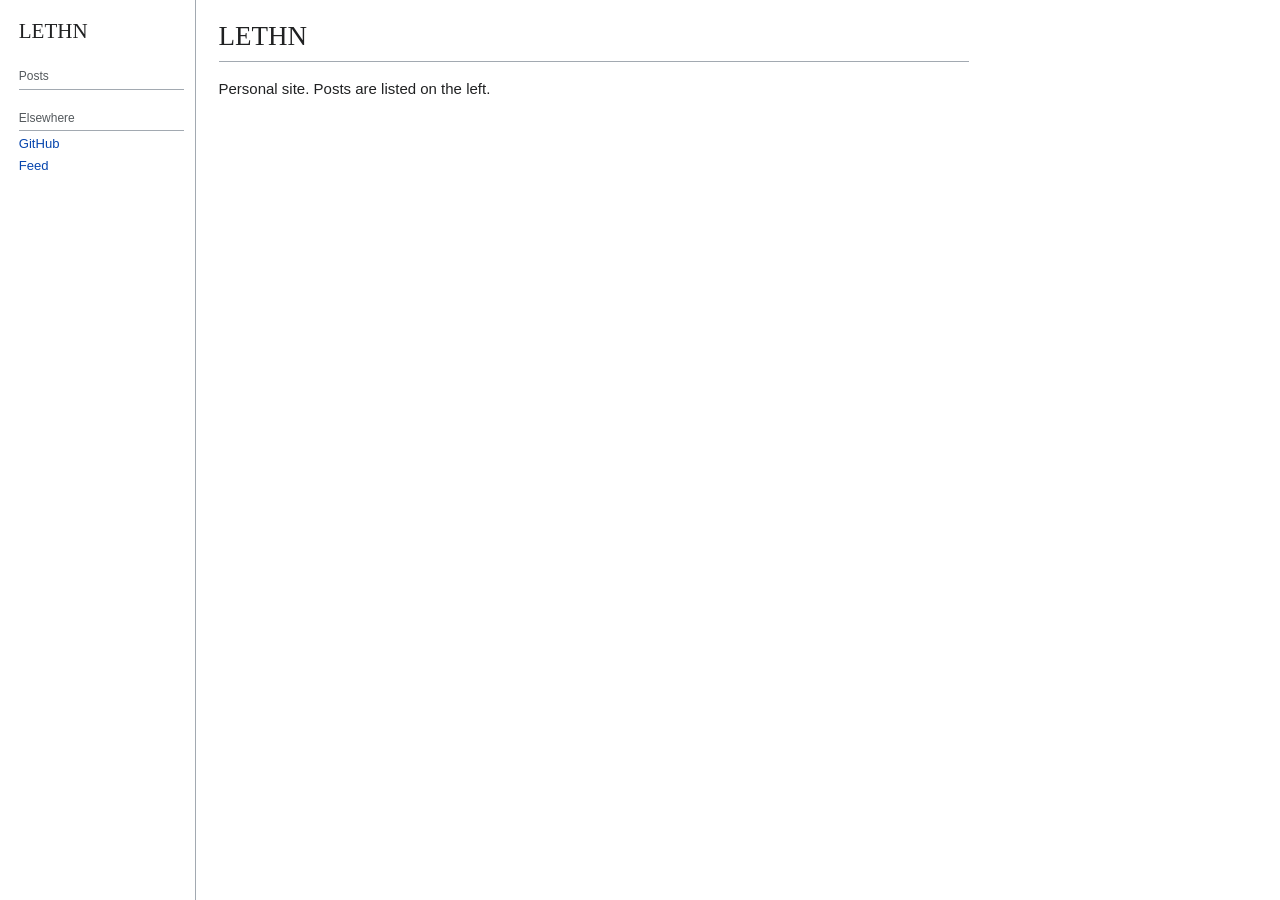
<file: home/index.html>
<!doctype html>
<html lang="en">
<head>
  <meta charset="utf-8">
  <meta name="viewport" content="width=device-width, initial-scale=1">
  <title>LETHN</title>
  <link rel="stylesheet" href="home.css">
  <link rel="alternate" type="application/atom+xml" title="LETHN" href="feed.xml">
</head>
<body>
  <nav class="sidebar">
    <a class="logo" href="./">LETHN</a>

    <h2>Posts</h2>
    <ul>
      <!-- POSTS -->
    </ul>

    <h2>Elsewhere</h2>
    <ul>
      <li><a href="https://github.com/Thenlie">GitHub</a></li>
      <li><a href="feed.html">Feed</a></li>
    </ul>
  </nav>

  <main>
    <h1>LETHN</h1>
    <p>Personal site. Posts are listed on the left.</p>
  </main>
</body>
</html>
</file>
<file: home/home.css>
/* Landing page styles, after Wikipedia: plain sidebar, sans-serif UI,
   serif page title with a hairline rule. Separate from style.css (blog). */

:root {
  color-scheme: light dark;
  --fg: light-dark(#202122, #e6e6e6);
  --bg: light-dark(#ffffff, #121212);
  --muted: light-dark(#54595d, #9a9a9a);
  --link: light-dark(#0645ad, #8ab4f8);
  --visited: light-dark(#0b0080, #b0a6f0);
  --rule: light-dark(#a2a9b1, #3a3d42);
}

html {
  font-family: sans-serif;
  font-size: 15px;
  line-height: 1.6;
  color: var(--fg);
  background: var(--bg);
}

body {
  display: flex;
  margin: 0;
  min-height: 100vh;
}

a { color: var(--link); text-decoration: none; }
a:visited { color: var(--visited); }
a:hover { text-decoration: underline; }

/* --- Sidebar --------------------------------------------------------------- */
.sidebar {
  flex: 0 0 11rem;
  padding: 1rem 0.75rem 2rem 1.25rem;
  font-size: 0.875rem;
}

.sidebar .logo {
  display: block;
  margin-bottom: 1.25rem;
  font-family: Georgia, "Times New Roman", serif;
  font-size: 1.4rem;
  color: var(--fg);
}

.sidebar h2 {
  margin: 1.25rem 0 0.3rem;
  padding-bottom: 0.15rem;
  border-bottom: 1px solid var(--rule);
  font-size: 0.8rem;
  font-weight: normal;
  color: var(--muted);
}

.sidebar ul { list-style: none; margin: 0; padding: 0; }
.sidebar li { margin: 0.3rem 0; line-height: 1.3; }
.sidebar time {
  display: block;
  font-size: 0.75rem;
  color: var(--muted);
  font-variant-numeric: tabular-nums;
}

/* --- Content --------------------------------------------------------------- */
main {
  flex: 1;
  max-width: 50rem;
  padding: 1rem 1.5rem 3rem;
  border-left: 1px solid var(--rule);
}

h1 {
  margin: 0 0 0.75rem;
  padding-bottom: 0.2rem;
  border-bottom: 1px solid var(--rule);
  font-family: Georgia, "Times New Roman", serif;
  font-size: 1.8rem;
  font-weight: normal;
}

/* Phones: sidebar stacks above content. */
@media (max-width: 640px) {
  body { flex-direction: column; }
  .sidebar { flex: none; padding: 1rem; }
  main { border-left: none; border-top: 1px solid var(--rule); padding: 1rem; }
}
</file>
